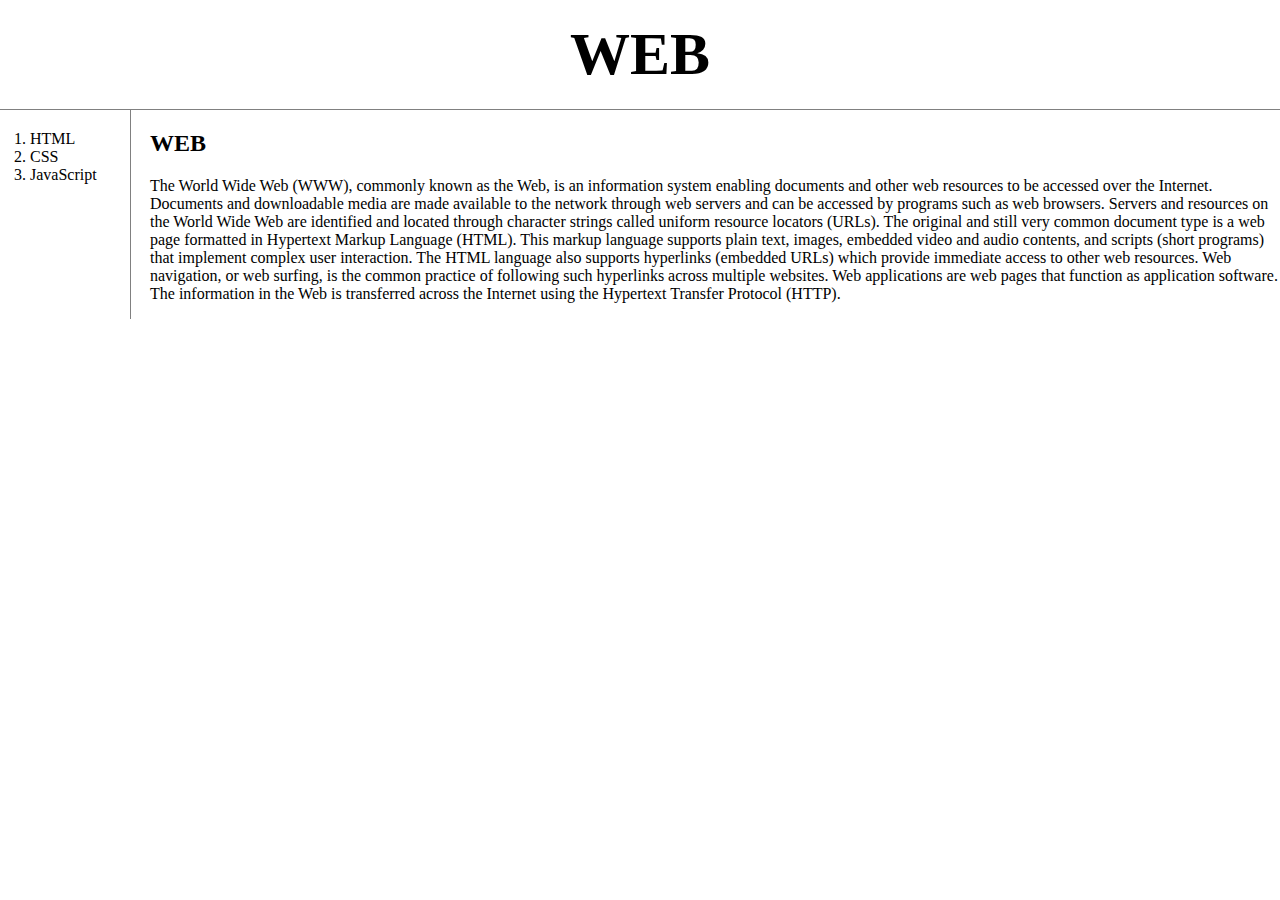
<file: web/index.html>
<!doctype html>
<html>
<head>
<title>WEB1 - Welcome</title>
<meta charset="utf-8">
<link rel="stylesheet" href="style.css">
</head>

<body>
    <h1><a href="index.html">WEB</a></h1>
    <div id="grid">
        <ol>
            <li><a href="1.html">HTML</a></li>
            <li><a href="2.html">CSS</a></li>
            <li><a href="3.html">JavaScript</a></li><br>
        </ol>

<div>
    <h2>WEB</h2>
    <p>
    The World Wide Web (WWW), commonly known as the Web, is an information system enabling documents and other web resources to be accessed over the Internet.
    Documents and downloadable media are made available to the network through web servers and can be accessed by programs such as web browsers. Servers and 
    resources on the World Wide Web are identified and located through character strings called uniform resource locators (URLs). The original and still very 
    common document type is a web page formatted in Hypertext Markup Language (HTML). This markup language supports plain text, images, embedded video and audio 
    contents, and scripts (short programs) that implement complex user interaction. The HTML language also supports hyperlinks (embedded URLs) which provide immediate
    access to other web resources. Web navigation, or web surfing, is the common practice of following such hyperlinks across multiple websites. Web applications are 
    web pages that function as application software. The information in the Web is transferred across the Internet using the Hypertext Transfer Protocol (HTTP).
    </p>
</div>

</body>
</html>
</file>
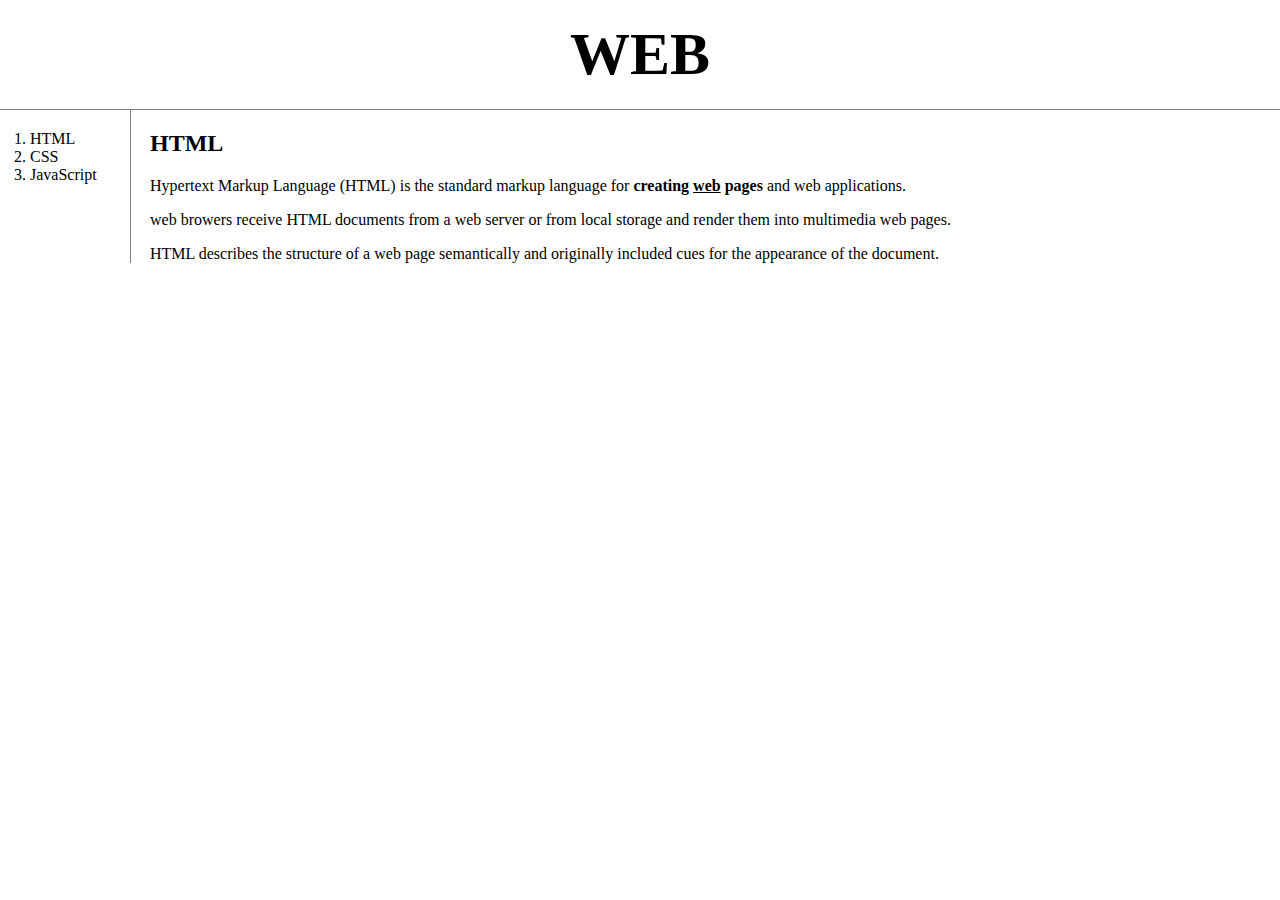
<file: web/1.html>
<!doctype html>
<html>
<head>
<title>WEB1 - HTML</title>
<meta charset="utf-8">
</head>
<link rel="stylesheet" href="style.css">


<body>
    <h1><a href="index.html">WEB</a></h1>
    <div id="grid">
        <ol>
            <li><a href="1.html">HTML</a></li>
            <li><a href="2.html">CSS</a></li>
            <li><a href="3.html">JavaScript</a></li><br>
        </ol>

<div id="main">
    <h2>HTML</h2>
    <p><a href="https://html.spec.whatwg.org/multipage/" target="_blank" title="html5specification">Hypertext Markup Language (HTML)</a> is the standard markup
    language for <strong>creating <u>web</u> pages</strong>
    and web applications.</p>
    <p>web browers receive HTML documents from a web server or from local
    storage and render them into multimedia web pages.</p>
    HTML describes the structure of a web page semantically
    and originally included cues for the appearance of the document.
</div>

</body>
</html>
</file>
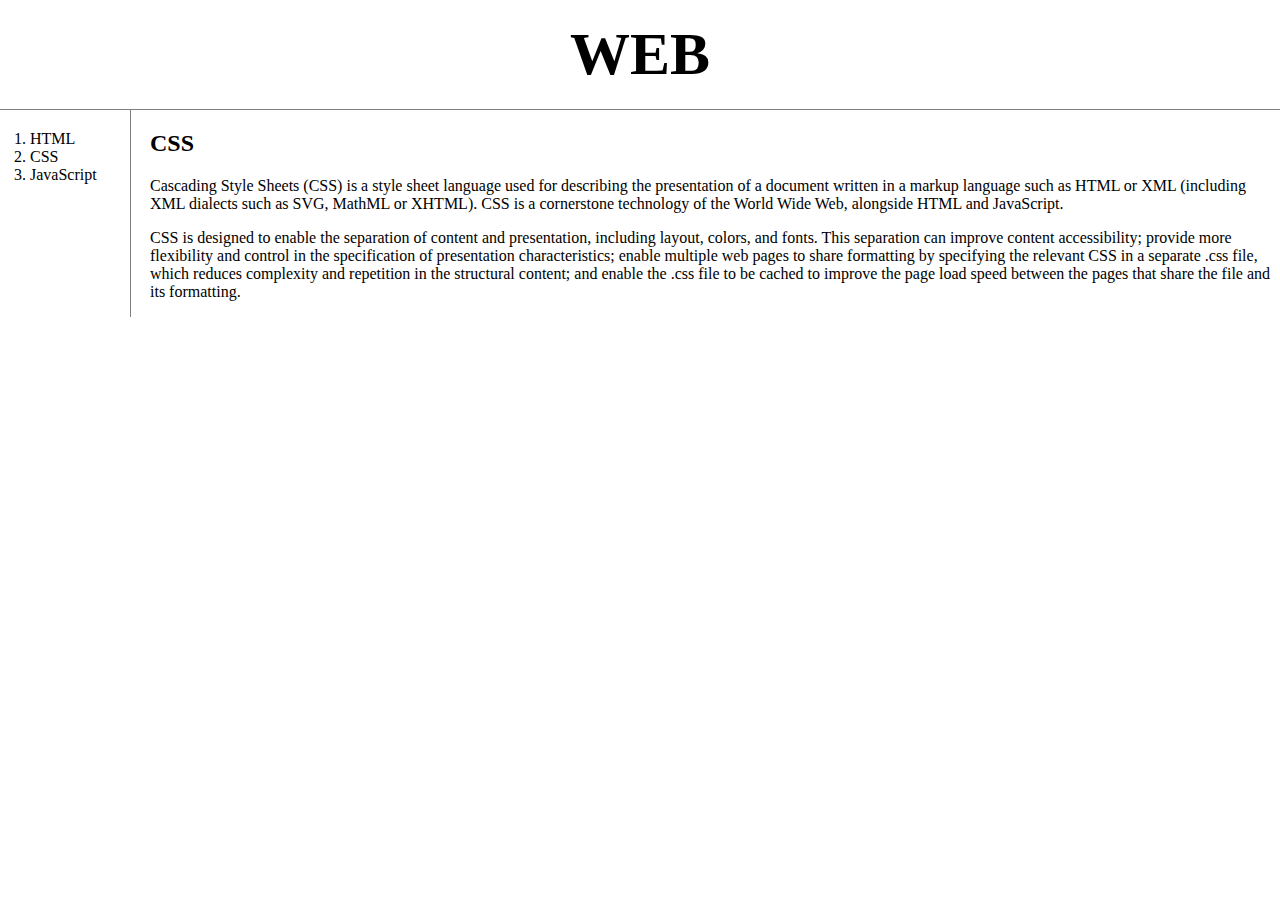
<file: web/2.html>
<!doctype html>
<html>
<head>
<title>WEB1 - CSS</title>
<meta charset="utf-8">
<link rel="stylesheet" href="style.css">

</head>

<body>
<h1><a href="index.html">WEB</a></h1>
<div id="grid">
    <ol>
        <li><a href="1.html">HTML</a></li>
        <li><a href="2.html">CSS</a></li>
        <li><a href="3.html">JavaScript</a></li><br>
    </ol>
    
    <div id="main">
        <h2>CSS</h2>
        <p>Cascading Style Sheets (CSS) is a style sheet language used for describing the presentation of a document written in a markup 
        language such as HTML or XML (including XML dialects such as SVG, MathML or XHTML). CSS is a cornerstone technology of the World Wide Web, alongside HTML and JavaScript.</p>
        <p> CSS is designed to enable the separation of content and presentation, including layout, colors, and fonts. This separation can improve content accessibility; provide more 
        flexibility and control in the specification of presentation characteristics; enable multiple web pages to share formatting by specifying the relevant CSS in a separate .css file, 
        which reduces complexity and repetition in the structural content; and enable the .css file to be cached to improve the page load speed between the pages that share the file and its formatting.</p>
    </div>
</div>
</body>
</html>
</file>
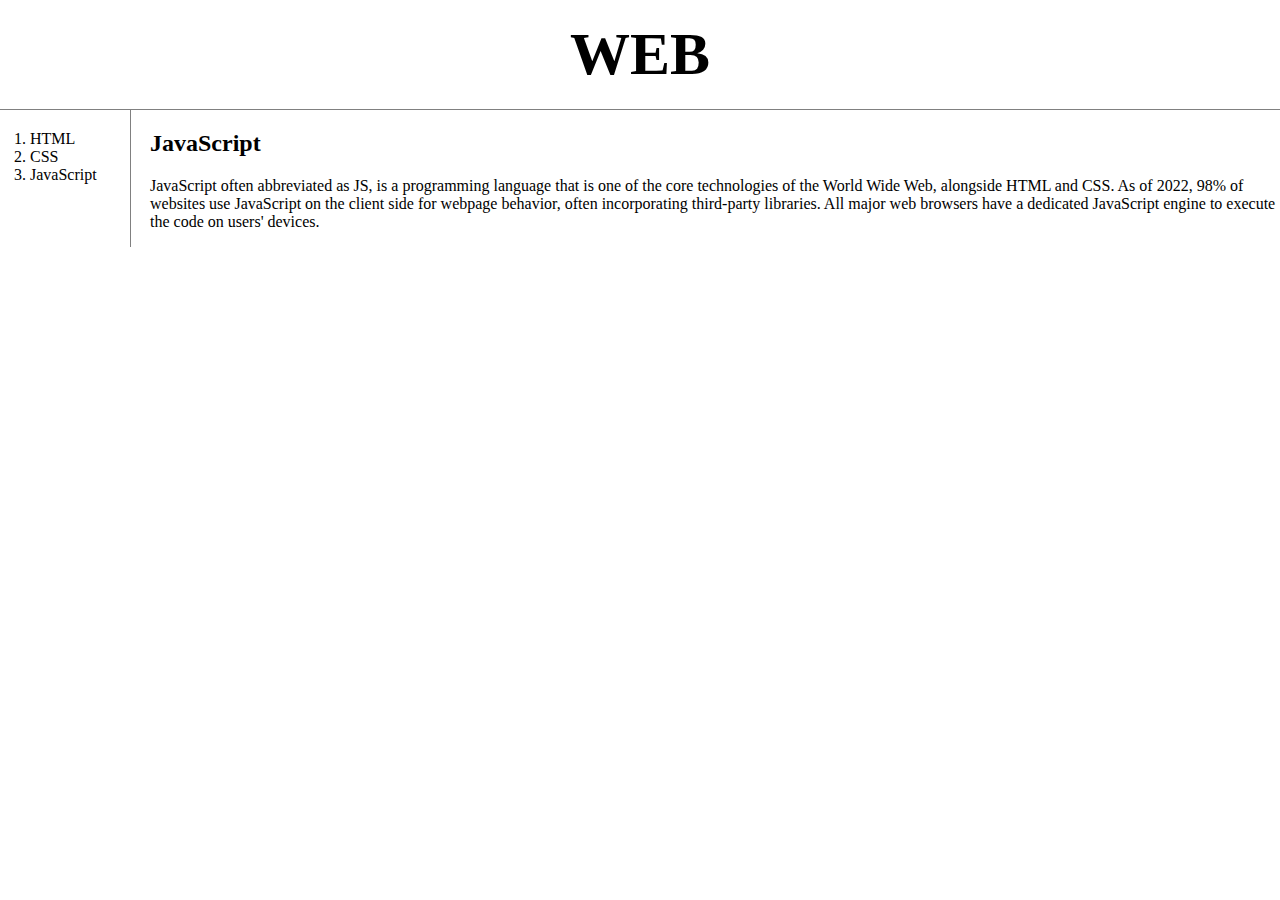
<file: web/3.html>
<!doctype html>
<html>
<head>
<title>WEB1 - JavaScript</title>
<meta charset="utf-8">
<link rel="stylesheet" href="style.css">

</head>



<body>
    <h1><a href="index.html">WEB</a></h1>
    <div id="grid">
        <ol>
            <li><a href="1.html">HTML</a></li>
            <li><a href="2.html">CSS</a></li>
            <li><a href="3.html">JavaScript</a></li><br>
        </ol>

    <div id="main">
        <h2>JavaScript</h2>
        <p>JavaScript often abbreviated as JS, is a programming language that is one of the core technologies of the World Wide Web, 
        alongside HTML and CSS. As of 2022, 98% of websites use JavaScript on the client side for webpage behavior, often 
        incorporating third-party libraries. All major web browsers have a dedicated JavaScript engine to execute the code on 
        users' devices.</p>
    </div>
</div>
</body>
</html>
</file>
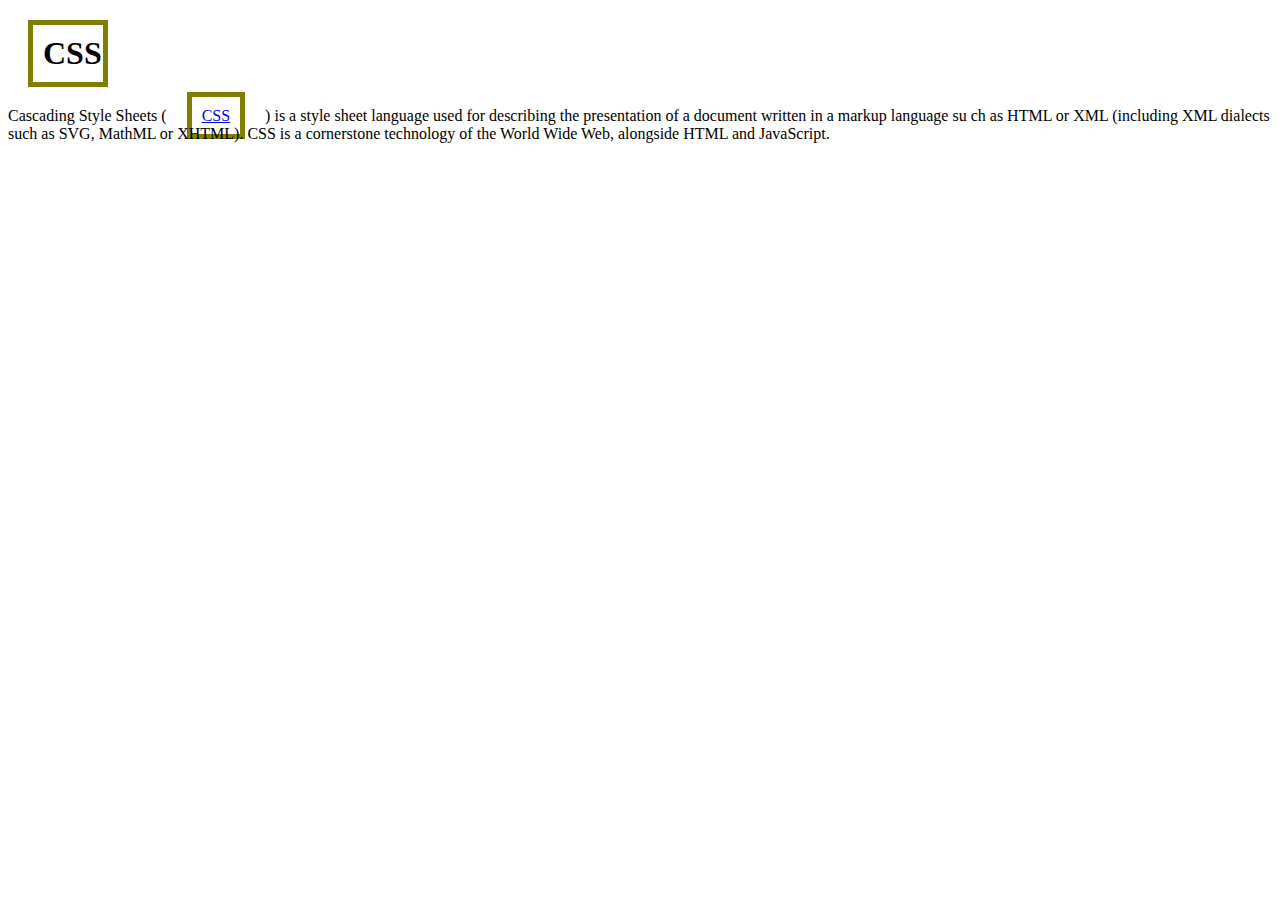
<file: web/dox.html>
<!DOCTYPE html>
<html>
    <head>
        <meta charset="utf-8">
        <title></title>
        <style>
            h1, a{
                border : 5px solid olive;
                padding:10px;
                margin:20px;
                width:50px;
            }
        </style>
    </head>


    <body>
        <h1>CSS</h1> Cascading Style Sheets (<a href="https://ko.wikipedia.org/wiki/CSS">CSS</a>) is a style sheet language 
            used for describing the presentation of a document written 
            in a markup language su ch as HTML or XML (including XML 
            dialects such as SVG, MathML or XHTML). CSS is a cornerstone 
            technology of the World Wide Web, alongside HTML and JavaScript.


    </body>
</html>
</file>
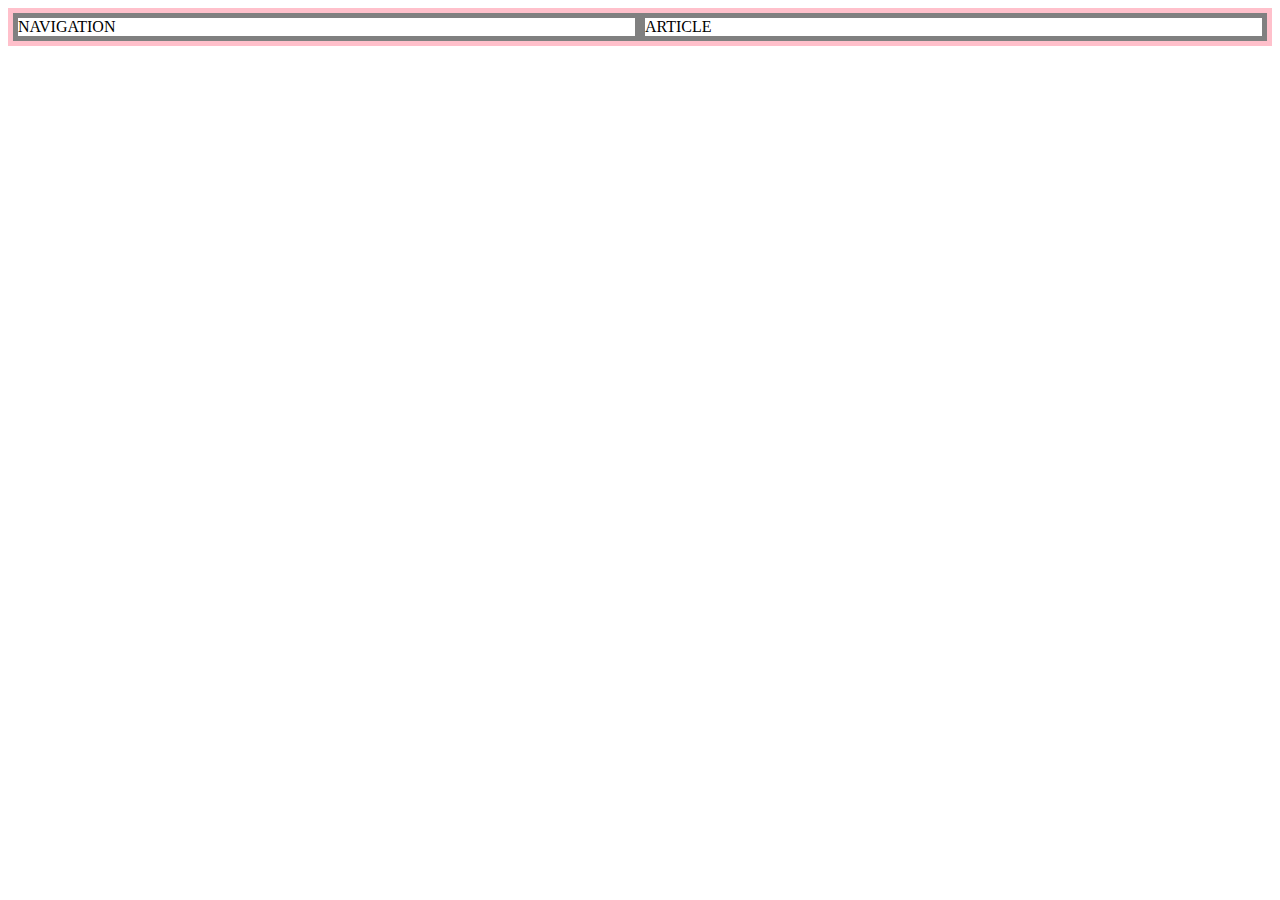
<file: web/grid.html>
<!DOCTYPE html>
<html>
    <head>
        <meta charset="utf-8">
        <title></title>
        <style>
            #grid{
                border:5px solid pink;
                display:grid;
                grid-template-columns: 1fr 1fr ;
            }
            div{
                border: 5px solid gray;
            }
        </style>
    </head>
 
    <body>
        <div id="grid">
            <div>NAVIGATION</div>
            <div>ARTICLE</div>
        </div>
        
    </body>
</html>
</file>
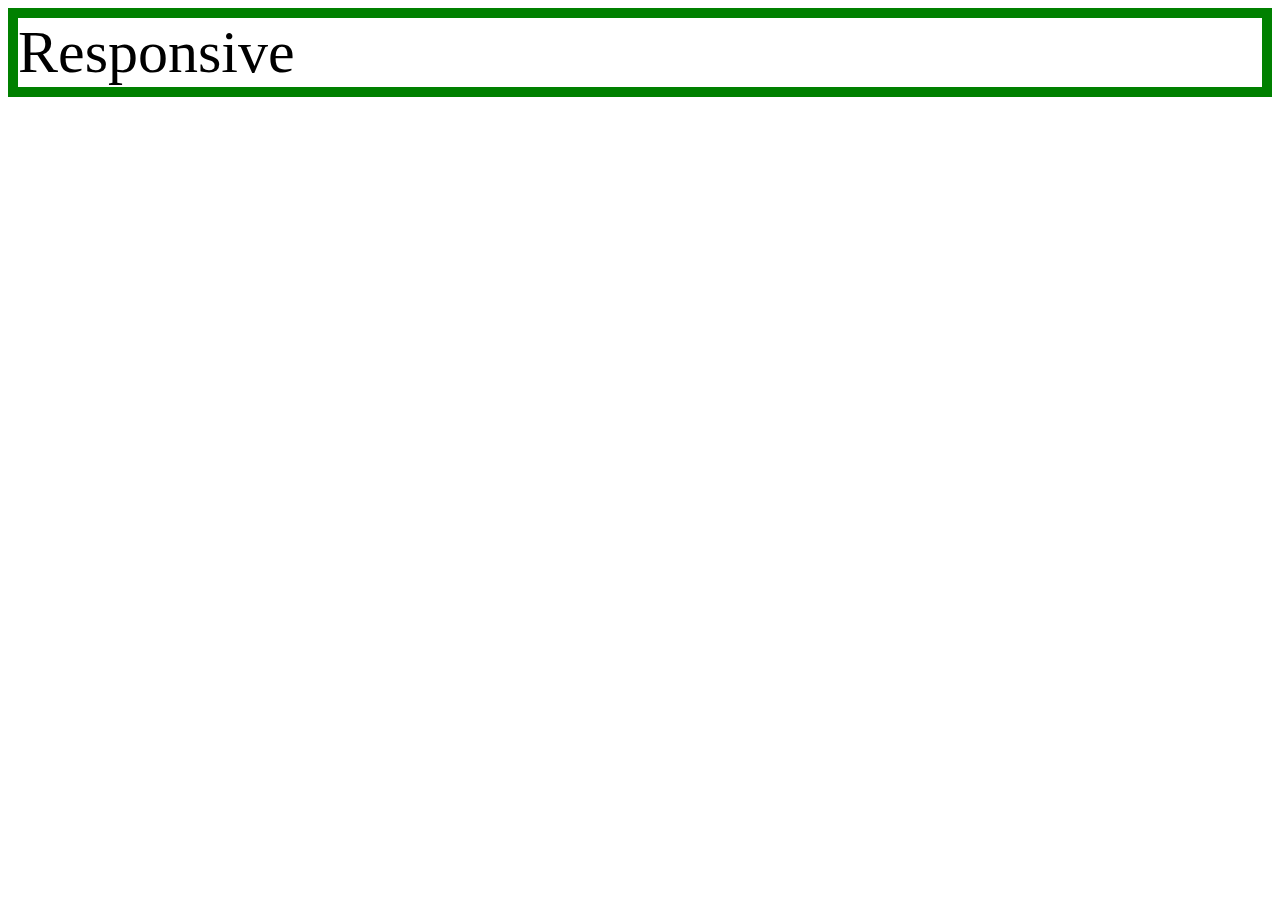
<file: web/mediaquery.html>
<!doctype html>
<html>
    <head>
    <title></title>
    <meta charset="utf-8">
    <style>
        div{
            border: 10px solid green;
            font-size:60px;
        }

        @media(max-width:800px){
            div{
                display:none;
            }
        }

    </style>
</head>

<body>
    <div>
        Responsive
    </div>
</body>
</html>
</file>
<file: web/style.css>
body{
    margin:0;
}
a {
    color:black;
    text-decoration: none;
}
h1 {font-size:60px; 
    text-align:center;
    border-bottom:1px solid gray;
    margin:0;
    padding:20px;
}
#grid ol{
    border-right:1px solid gray;
    width:100px;
    margin:0;
    padding: 20px;
    padding-right:0px;
    padding-left:30px;
}
#grid{
    display: grid;
    grid-template-columns: 150px 1fr;
}
@media(max-width:500px){
    #grid{
    display: block;
    }
    #grid ol{
    border-right:none;
    }
    h1{
        border-bottom:none;
    }
}
</file>
